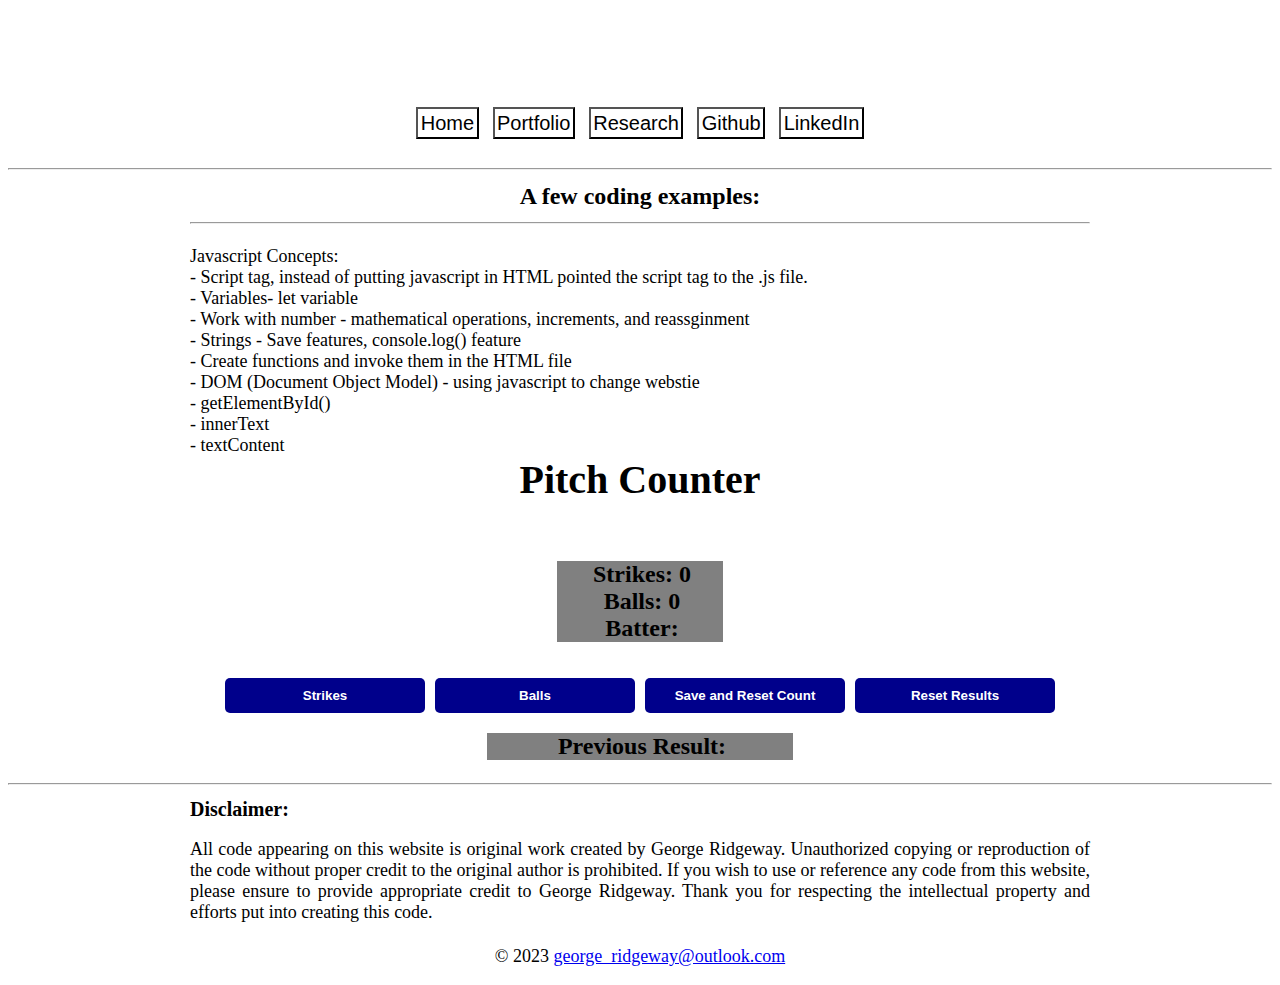
<file: Portfolio.html>
<!doctype html>
<html>

  <head>
    <title> George's Website </title>
    <link rel="stylesheet" href="Styles/Portfolio_Styles.css">
    <meta name="viewport" content="width=device-width, initial-scale=1.0">
  </head>

  <body style="background-image: url('https://removal.ai/wp-content/uploads/2021/05/image1.png');background-repeat: repeat;">
   
   <h1 class="header">
   
      <div class="header-text">
        <b>George Ridgeway</b>
        <br>

        <button class="nav-button">
          <a class="nav-link" href="index.html">Home</a>
        </button>
        
        <button class="nav-button">
          <a class="nav-link" href="Pages/Portfolio.html">Portfolio</a>
        </button>
        
        <button class="nav-button">
          <a class="nav-link" href="https://georgeridgeway.github.io/thesis/HM_g075/">Research</a>
        </button>

        <button class="nav-button">
          <a class="nav-link" href="https://github.com/GeorgeRidgeway"> Github</a>
        </button>

        <button class="nav-button">
          <a class="nav-link" href="https://www.linkedin.com/in/george-ridgeway-2868a8181"> LinkedIn</a>
        </button>

      </div>

    </h1>

    <hr>

    <div class="body-title">
    
      <b>A few coding examples:</b><br>
      <hr>
      
    </div>

    <div class="body">
      Javascript Concepts: <br>
        - Script tag, instead of putting javascript in HTML pointed the script tag to the .js file.<br>
        - Variables- let variable<br>
        - Work with number - mathematical operations, increments, and reassginment<br>
        - Strings - Save features, console.log() feature<br>
        - Create functions and invoke them in the HTML file<br>
        - DOM (Document Object Model) -  using javascript to change webstie<br>
        - getElementById()<br>
        - innerText<br>
        - textContent<br>
        

      <div id="background-image" style="background-image: url('https://media.istockphoto.com/id/1389744315/vector/vector-baseball-field-baseball-diamond-baseball-stadium-stock-illustration.jpg?s=612x612&w=0&k=20&c=36T0kBfFAWRRkj4OMAzLYdOX0ulMKbjIh18Q3wZzs48=');">
      
        <div id="pitch-img-container">
        
          <h1 id="pitch-header">Pitch Counter</h1>
          
          <br>

            <div id="baseball-content">
              <h2 class="pitch-count">Strikes: <span id="count-el-strikes">0</span></h2>
              <h2 class="pitch-count">Balls: <span id="count-el-balls">0</span></h2>
              <h2 class="pitch-count">Batter: <span id="count-el-batter"></span></h2>
            </div>
          <br>   
    
            <div id="baseball-btn-container">
              <div style="margin: 5px;">
                <button class="baseball-btn" onclick="strikes()">Strikes</button>
              </div>
              <div style="margin: 5px;">
                <button class="baseball-btn" onclick="balls()">Balls</button>
              </div>  
             <div style="margin: 5px;">
                <button class="baseball-btn" onclick="save()">Save and Reset Count</button>
             </div>
             <div style="margin: 5px;">
                <button class="baseball-btn" onclick="reset()">Reset Results</button>
             </div>
            </div>
            <h2 id="result-content" style="font-size:18pt;">Previous Result: <span id="count-el-previous"></span></h2>
             
        </div>
      </div>
    </div>

    <hr>

    <div class="body">
    
     <b style="font-size:15pt">Disclaimer:</b>
        <p>
        All code appearing on this website is original work created by George Ridgeway. Unauthorized copying or reproduction of the code without proper credit to the original author is prohibited. If you wish to use or reference any code from this website, please ensure to provide appropriate credit to George Ridgeway. Thank you for respecting the intellectual property and efforts put into creating this code.
        </p>
        
        <div class="footer">
          <footer>
            &copy; 2023 <a href="mailto:george_ridgeway@outlook.com">george_ridgeway@outlook.com</a>
          </footer>
        </div>
    </div>
   <script type="text/javascript" src="Scripts/portfolio_scripts.js"></script>
  </body>
</html>
</file>
<file: Styles/Portfolio_Styles.css>
div.body {
  background-color: white;
  width: 900px;
  color: black;
  text-align: justify;
  padding: 5px;
  margin-left: auto;
  margin-right: auto;
  font-size: 18px;
}

@media screen and (max-width: 900px) {
  div.body {
    width: 90%;
    padding: 2%;
  }
}

div.body-title {
  background-color: white;
  width: 900px;
  color: black;
  text-align: center;
  padding: 5px;
  margin-left: auto;
  margin-right: auto;
  font-size:24px;
}

@media screen and (max-width: 900px) {
  div.body-title {
    width: 90%;
    padding: 2%;
    background-color: white;
    color: black;
    text-align: center;
    margin-left: auto;
    margin-right: auto;
  }
}

div.footer {
  background-color: white;
  color: black;
  text-align: justify;
  padding: 5px;
  margin-left: auto;
  margin-right: auto;
  font-size: 18px;
  width: fit-content;
}

.nav-button{
  background-color: white;
  padding: 2.5px;
  font-size: 20px;
}

@media screen and (max-width: 900px) {
  .nav-button{
    background-color: white;
    padding: 2.5px;
    font-size: 25px;
  }
}

.nav-link:link,
.nav-link:visited {
  color: black;
  text-decoration: none;
}

.nav-link:hover,
.nav-link:active {
  background-color: grey;
  box-shadow: 0 2px 4px rgba(0, 0, 0, 0.2);
}

.header {
  text-align: center;
  position: relative;
  object-fit: none;
  width: 100%;
  height: 125px;  
}

@media screen and (max-width: 900px) {
  .header {
    width: 100%;
    padding-top: 10%;
    padding-bottom: 20%;
    font-size: 25px;
    height: 200px;
  }
}

.header-text {
  color: white;
  font-size: 50px;
  text-align: center;
  position: absolute;
  top: 50%;
  left: 50%;
  transform: translate(-50%, -50%);
  font-family: Helvetica, sans-serif;
  width: 100%;
}

#pitch-header{
   font-size: 30pt;
   margin-top: 0px;
}

#baseball-content{
  text-align: center;
  font-size: 12pt;
  padding-right: 1px;
  padding-left: 5px;
  margin-top: 10px;
  margin-bottom: 10px;
  width: 160px;
  background-color: grey;
}
.pitch-count{
  margin: 0;
}

#pitch-img-container{
  display: flex;
  flex-direction: column;
  align-items: center;
  justify-content: center;
  text-align: center;
}

#baseball-btn-container{
  display: flex; flex-wrap: wrap; justify-content: center;
}

.baseball-btn{
  background: darkblue;
  border: none;
  padding-top: 10px;
  padding-bottom: 10px;
  color: white;
  font-weight: bold;
  width: 200px;
  margin-bottom: 5px;
  border-radius: 5px;
}

.baseball-btn:active {
  background-color: grey; /* Change this color to the desired pressed color */
  box-shadow: 0 2px 4px rgba(0, 0, 0, 0.2);
}

.background-image{
  background-repeat: no-repeat;
  float: none;
  display: block;
  margin-left: auto;
  margin-right: auto;
  width: 621px;
  height: 415px;
}
 @media screen and (max-width: 900px) {
   .background-image{
     width: 90%;
     padding: 2%;
     height: auto;
    }
 }
  

#result-content{
  text-align: center;
  font-size: 12pt;
  padding-right: 1px;
  padding-left: 5px;
  margin-top: 10px;
  margin-bottom: 10px;
  width: 300px;
  background-color: grey;
  
  @media screen and (max-width: 900px) {
     width: 75%;
    height: 75%;
    }
}

div.table {
  background-color: green;
  width: auto;
  color: black;
  text-align: center;
  padding: 5px;
  margin-left: auto;
  margin-right: auto;
}

#player-cards{
  height: 150px;
  width: 200px;
  display: flex;
  justify-content: center;
}

@media screen and (max-width: 900px) {
  #player-cards{
    width: auto;
    height: auto;
    margin-top: 2%;
    margin-bottom: 2%;
    font-size: 25px;
    display: flex;
    flex-wrap: wrap;
    justify-content: center;
  }
}

#dealer-cards{
  height: 150px;
  width: 200px;
  display: flex;
  justify-content: center;
}

@media screen and (max-width: 900px) {
  #dealer-cards{
    width: auto;
    height: auto;
    margin-top: 2%;
    margin-bottom: 2%;
    font-size: 25px;
    display: flex;
    flex-wrap: wrap;
    justify-content: center;
  }
}

#playing-card-2{
  height: 150px;
  width: 200px;
  margin-left: -30px;
  margin-right: -30px;
}

#playing-card-3{
  height: 150px;
  width: 200px;
  margin-left: -30px;
  margin-right: -30px;
}

#playing-card-4{
  height: 150px;
  width: 200px;
  border: none;
  display: none;
  margin-left: -30px;
  margin-right: -30px;
}

#playing-card-5{
  height: 150px;
  width: 200px;
  border: none;
  display: none;
  margin-left: -30px;
  margin-right: -30px;
}

#playing-card-6{
  height: 150px;
  width: 200px;
  border: none;
  display: none;
  margin-left: -30px;
  margin-right: -30px;
}

#dealers-card-2{
  height: 150px;
  width: 200px;
  margin-left: -30px;
  margin-right: -30px;
}

#dealers-card-3{
  height: 150px;
  width: 200px;
  margin-left: -30px;
  margin-right: -30px;
}

#dealers-card-4{
  height: 150px;
  width: 200px;
  margin-left: -30px;
  margin-right: -30px;
  border: none;
  display: none;
}

#dealers-card-5{
  height: 150px;
  width: 200px;
  margin-left: -30px;
  margin-right: -30px;
  border: none;
  display: none;
}

#dealers-card-6{
  height: 150px;
  width: 200px;
  margin-left: -30px;
  margin-right: -30px;
  border: none;
  display: none;
}

#blackjack-results-container{
  display: flex; 
  flex-wrap: wrap; 
  justify-content: center;
  margin-left: 10px;
  margin-right: 10px;
}

#blackjack-btn-container{
  display: flex; 
  flex-wrap: wrap; 
  justify-content: center;
  margin-bottom:75px;
}

.blackjack-btn{
  background: white;
  border: none;
  padding-top: 10px;
  padding-top: 10px;
  padding-bottom: 10px;
  color: black;
  font-weight: bold;
  font-size: 15px;
  width: 100px;
  margin: 5px;
  border-radius: 5px;
}

#el-wager-input{
  width: 90px;
  height: 20px;
  margin: 5px;
  padding-top: 10px;
}
</file>
